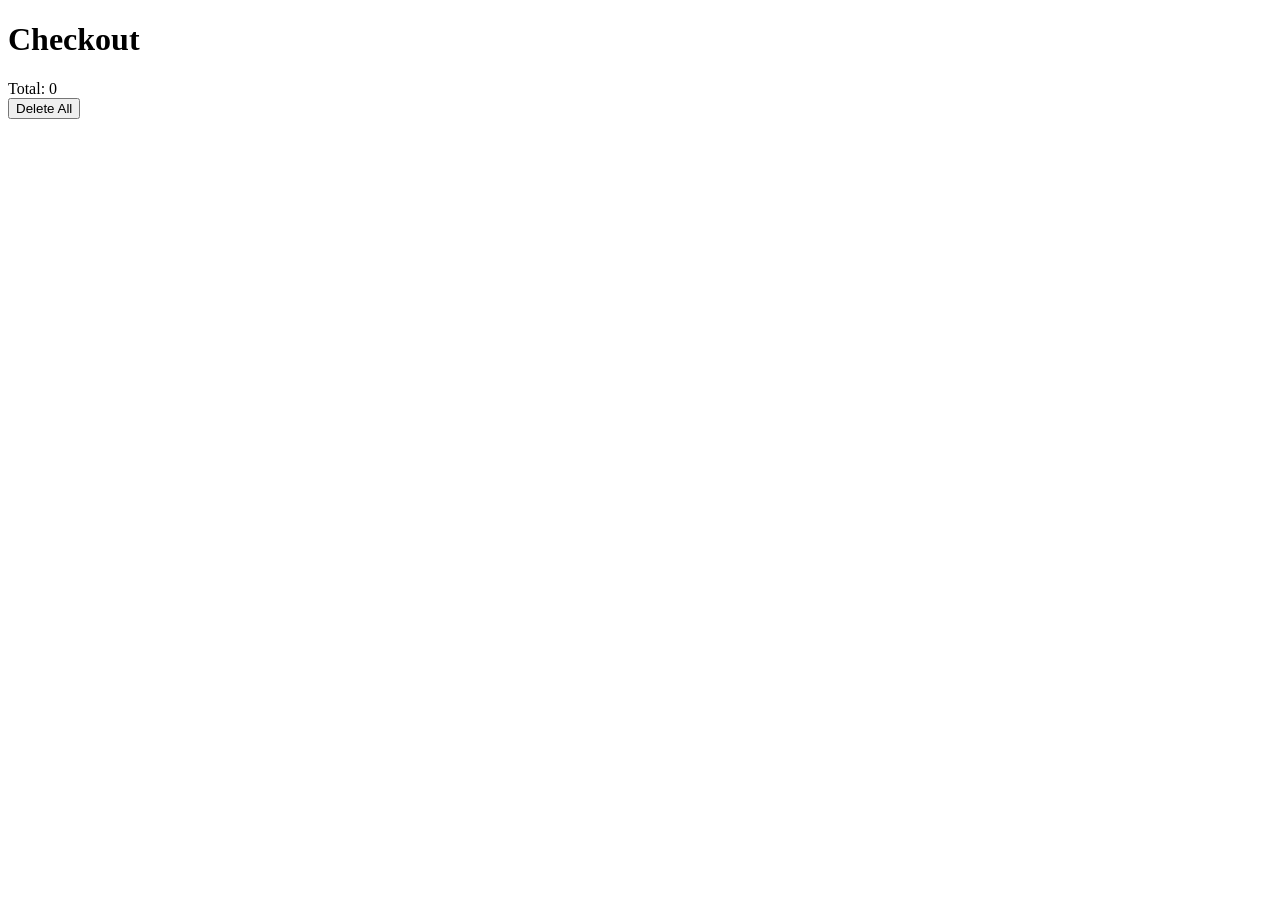
<file: checkout.html>
<!DOCTYPE html>
<html lang="en">
<head>
    <meta charset="UTF-8">
    <meta name="viewport" content="width=device-width, initial-scale=1.0">
    <link rel="stylesheet" href="./checkout.css">
    <title>Document</title>
</head>
<body>
    <h1>Checkout</h1>

    <section id="checkout-items">
       
    </section>
    <div class="cart-total">
        Total: <span id="checkout-total-price">0</span>
    </div>

    <button id="checkout-delete-all">Delete All</button>



    <script src="./checkout.js"></script>
</body>
</html>
</file>
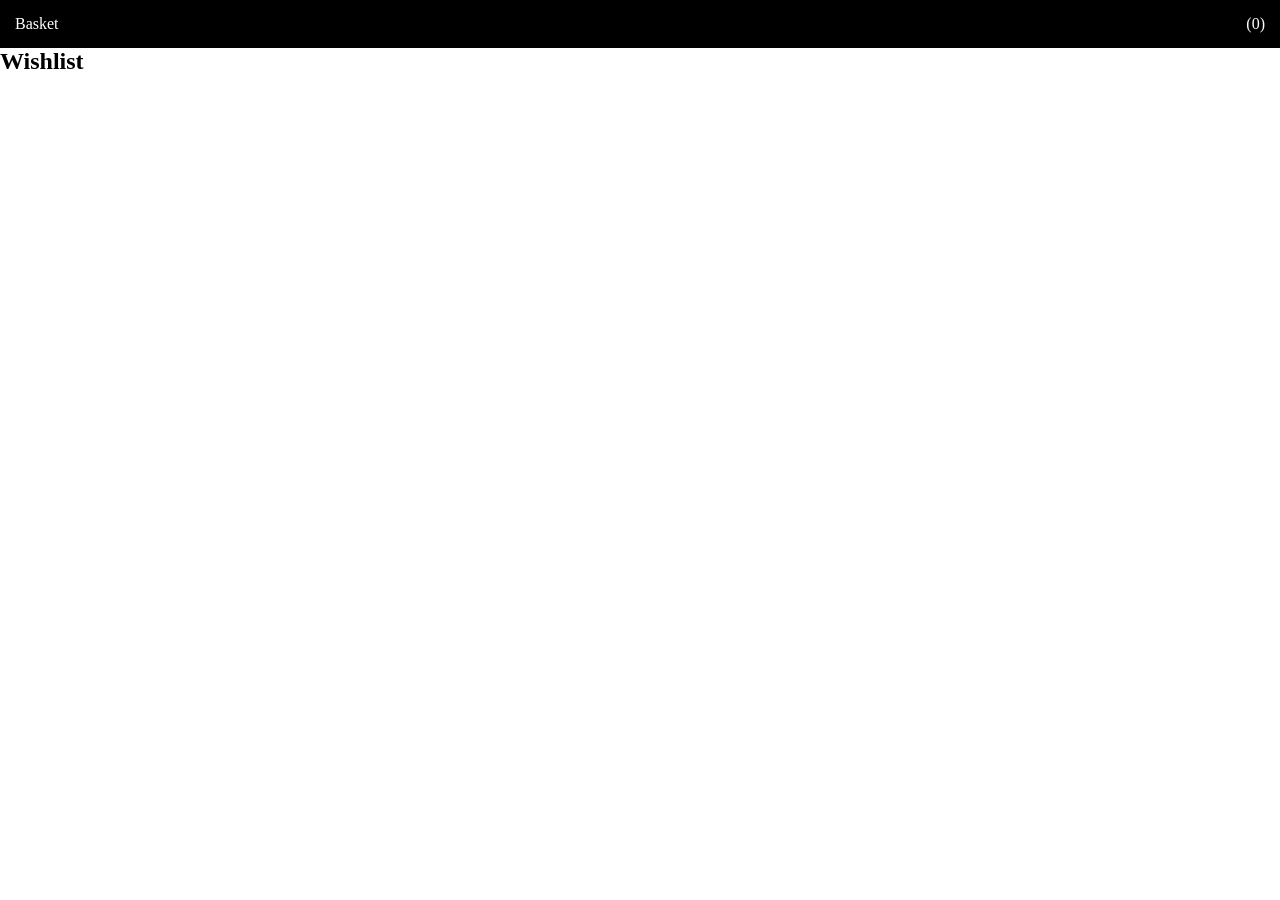
<file: whislist.html>
<!DOCTYPE html>
<html lang="en">
<head>
    <meta charset="UTF-8">
    <meta name="viewport" content="width=device-width, initial-scale=1.0">
    <title>Document</title>
    <link rel="stylesheet" href="./style.css">
</head>
<body>
    <nav id="navbar">
        <div class="logo">Basket</div>
        <div class="cart">
            <i class="fa-solid fa-cart-shopping"></i>
            (<span id="cart-count">0</span>)
            <div id="dropdown-cart">
                <div id="cart-items">
    
                </div>
                <div class="cart-total">
                    Total - <span id="total-price">0</span>
                </div>
                <button id="delete-all">Delete All</button>
            </div>
        </div>
    </nav>

    <section class="wishlist">
        <h2>Wishlist</h2>
        <div id="wishlist-items">
            <!-- Wishlist items will be dynamically added here -->
        </div>
    </section>

    <script src="./script.js"></script>
</body>

</html>
</file>
<file: checkout.css>
.checkout-image{
    width: 100px;
    height: 100px;
}
</file>
<file: style.css>
*{
    margin: 0;
    padding: 0;
}

#navbar{
    display: flex;
    justify-content: space-between;
    padding: 15px;
    background-color: black;
    color: white;
}
.cartImage{
    width: 40px;
    height: 40px;
}

.products{
    padding: 20px;
    display: flex;
    justify-content: center;
    column-gap: 10px;
}
.card{
    width: 30%;
    display: flex;
    flex-direction: column;
    gap: 10px;
}

img{
    width: 100%;
}

button{
    border: none;
    border-radius: 4px;
    padding: 5px;
    background-color: blue;
    color: white;
    font-weight: 700;
    width: max-content;
    cursor: pointer;
}

.cart{
    position: relative;
    cursor: pointer;
}

#dropdown-cart{
opacity: 0;
position: absolute;
right: 0;
top: 34px;
width: 250px;
border: 1px solid black;
z-index: 5;
padding: 10px;
background-color: aqua;
color: black;
transition: .8s;


}

.cart:hover #dropdown-cart{
  opacity: 1;
}
</file>
